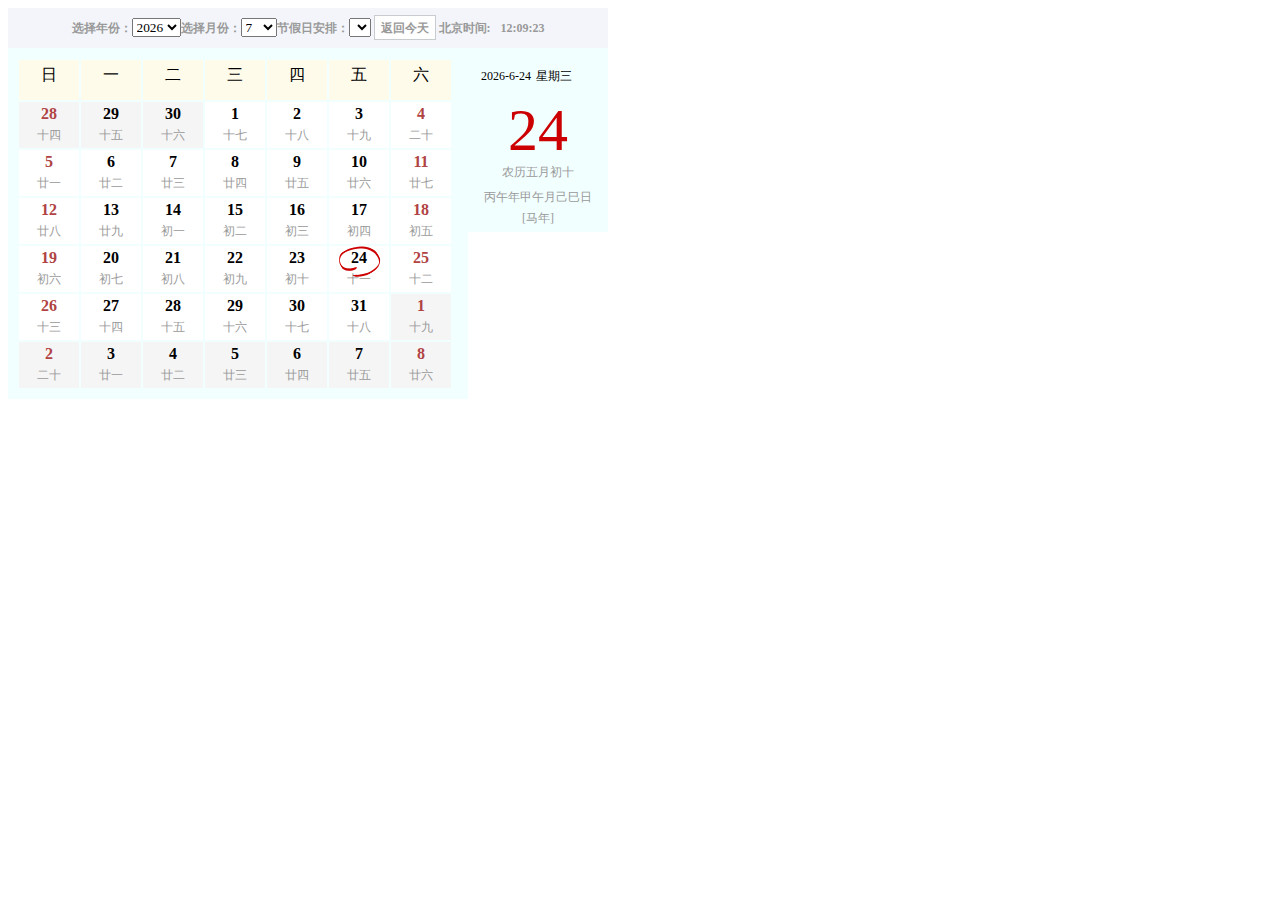
<file: 1.html>
<!doctype html>
<html lang="en">
<head>
    <meta charset="UTF-8">
    <title>日历test</title>

    <link rel="stylesheet" href="./style/style.css"/>

    <script src="javascript/calendar.js"></script>
</head>

<body>


<div id="calendar-wrap">

</div>
</body>
</html>
</file>
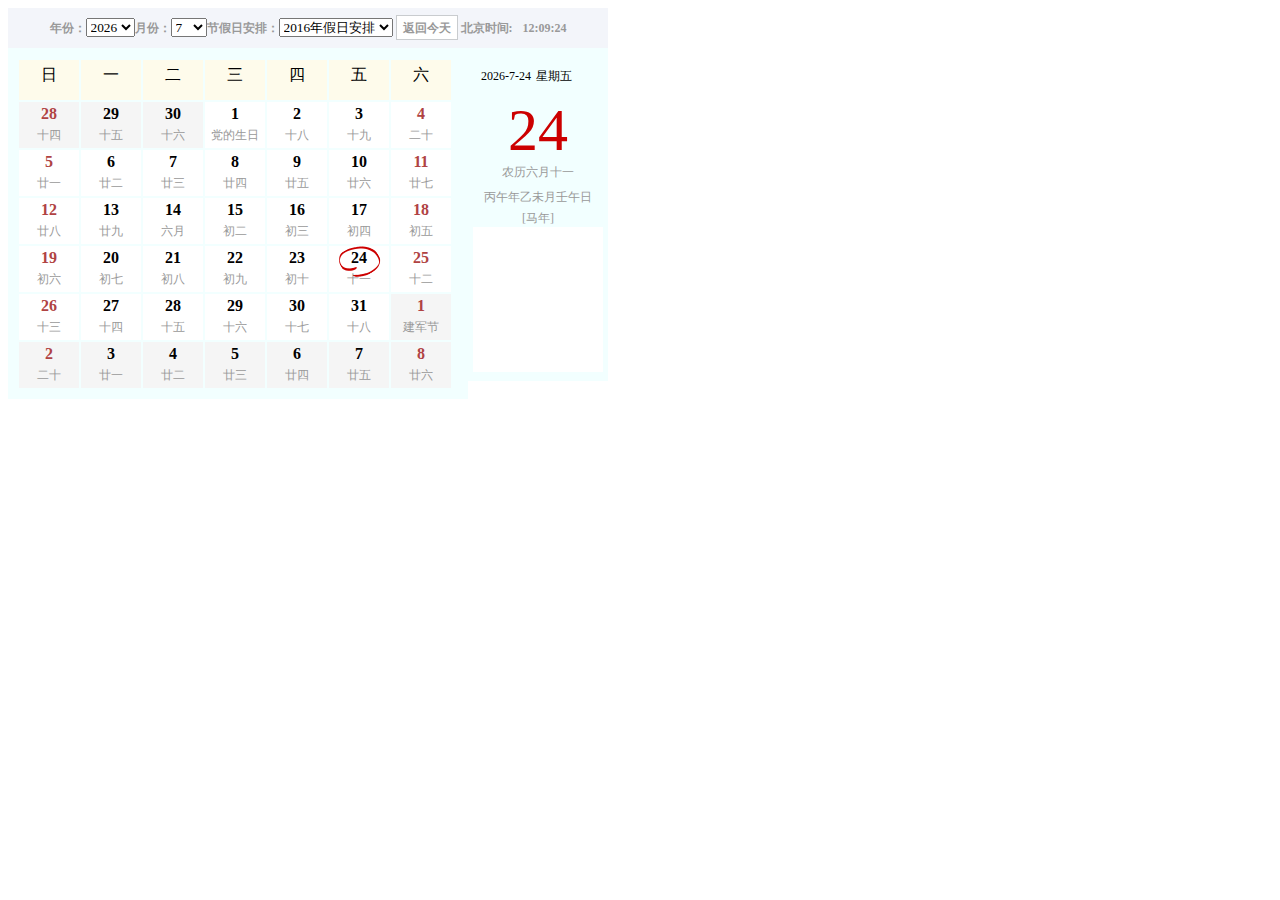
<file: demo.html>
<!doctype html>
<html lang="en">
<head>
    <meta charset="UTF-8">
    <title>万年历-illuSioN4ng</title>

    <link rel="stylesheet" href="./style/style.css"/>

    <script src="javascript/360StarCalendar.js"></script>
    <script src="javascript/demo.js"></script>
</head>

<body>
<div id="calendar-wrap">

</div>
</body>
</html>
</file>
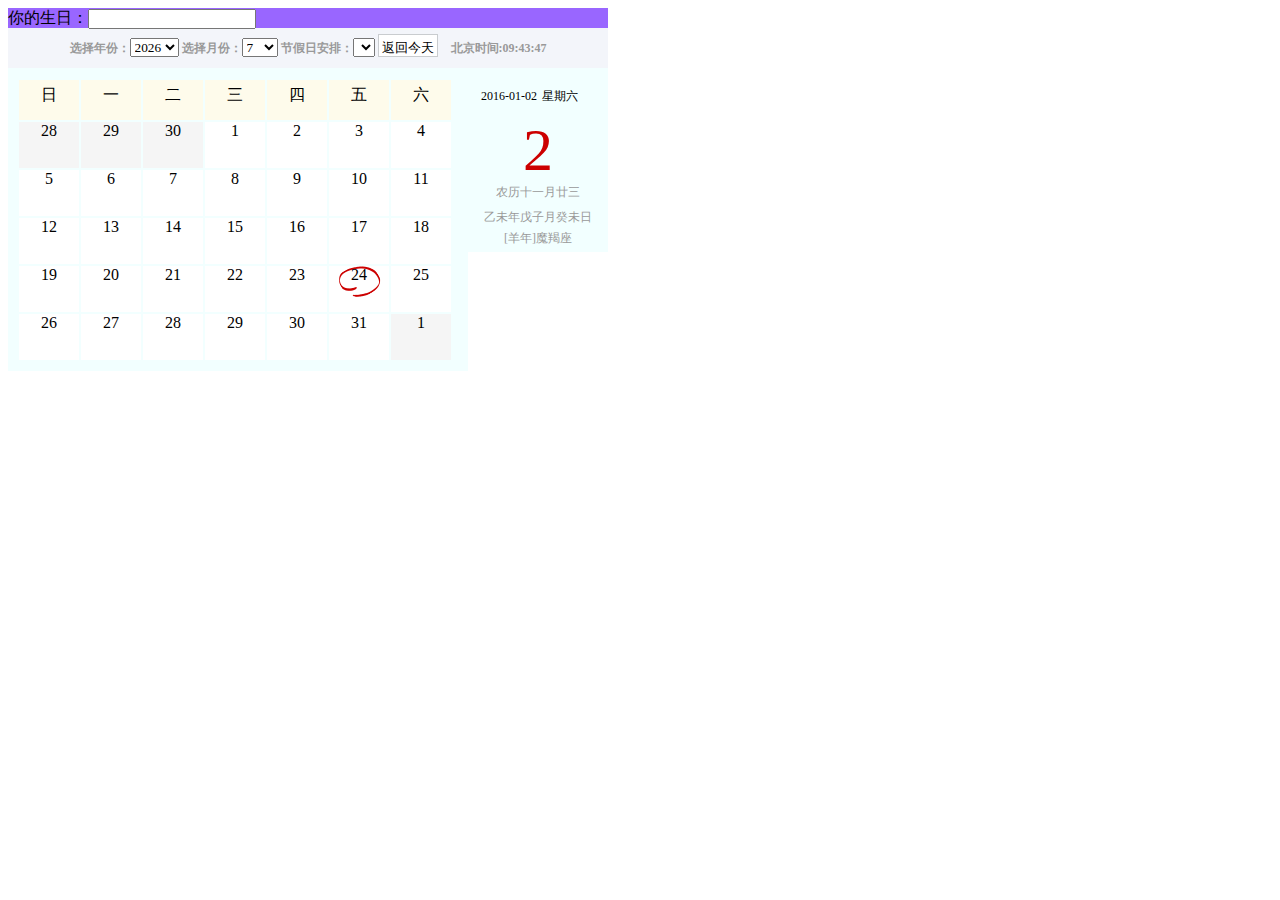
<file: s.html>
<!doctype html>
<html lang="en">
<head>
    <meta charset="UTF-8">
    <title>日历test</title>

    <link rel="stylesheet" href="./style/style.css"/>

    <script src="javascript/1.js"></script>
</head>

<body>


<div id="calendar-wrap">
    <div class="calendar-container">
        <div id="borthTextAre" >
            <label for="borthText">你的生日：</label><input id="borthText" type="text" />
        </div>

        <div id="setDate">
            <label for="setYear">选择年份：</label><select id="setYear"></select>
            <label for="setMonth">选择月份：</label><select id="setMonth"></select>
            <label for="holiday">节假日安排：</label><select id="holiday"></select>
            <button id="returnToday">返回今天</button>
            <span id="nowTime">北京时间:09:43:47</span>
        </div>

        <!-- 日历 begin-->
        <div class="main-calendar-body clearfix">
            <div id ="dateBody">
                <div class="weekday">日</div>
                <div class="weekday">一</div>
                <div class="weekday">二</div>
                <div class="weekday">三</div>
                <div class="weekday">四</div>
                <div class="weekday">五</div>
                <div class="weekday">六</div>
                <!-- 日历天数显示 begin-->
                <div  id="days"></div>
                <!-- 日历天数显示 end-->
                <br style="clear:both;" />
            </div>
            <div class="information">
                <div class="almanac">
                    <div class="date-bar">
                        <span class="now-date">2016-01-02</span>
                        <span class="now-weekday">星期六</span>
                    </div>
                    <div class="date-show-today">2</div>
                    <div class="date-desc">
                        <div class="lunar">农历十一月廿三</div>
                        <div class="lunar-ganzhi">乙未年戊子月癸未日</div>
                        <div class="other-info">[羊年]魔羯座</div>
                    </div>
                </div>
            </div>
        </div>
        <!--日历 end -->
    </div>
</div>
</body>
</html>
</file>
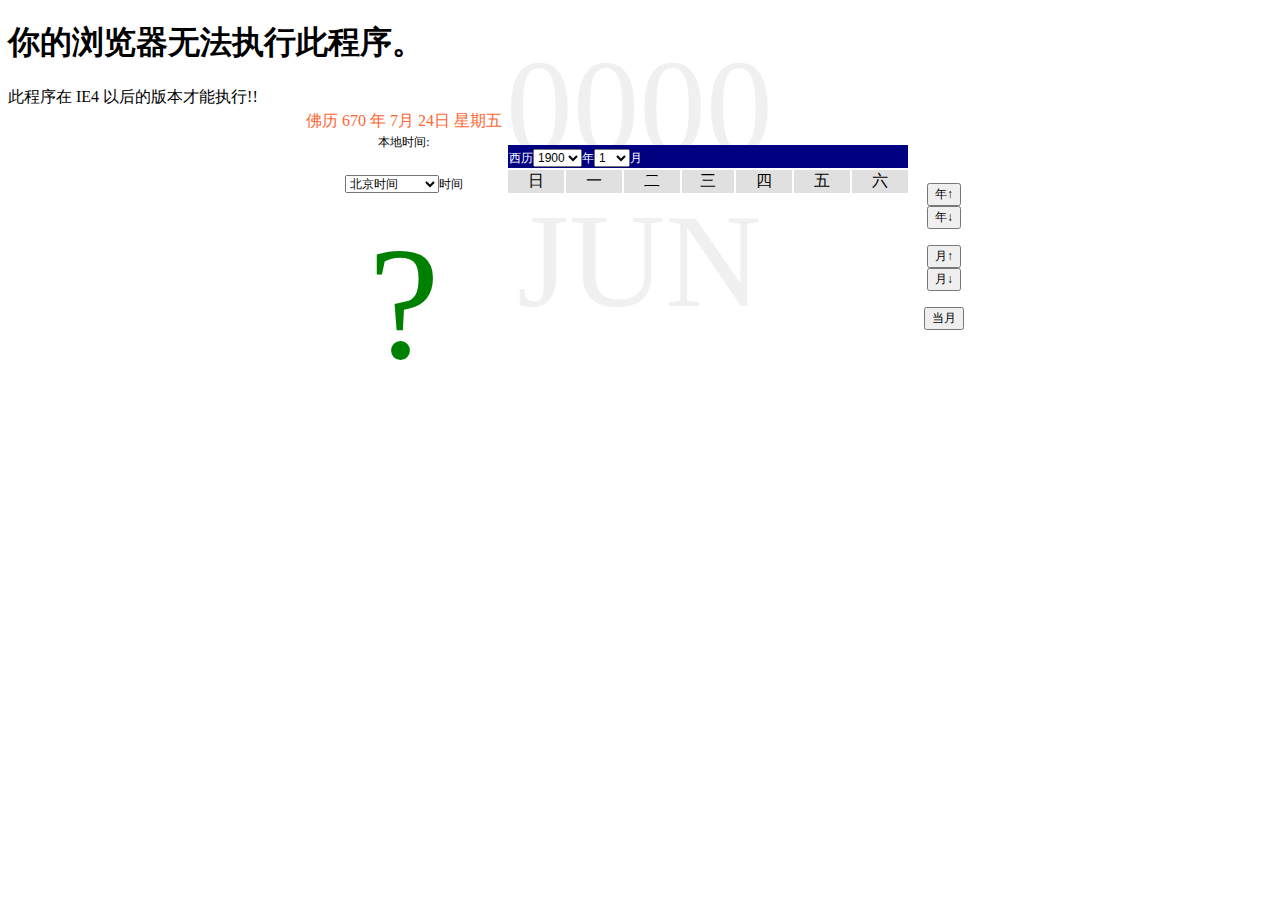
<file: test.html>
<!doctype html>
<html lang="en">
<meta charset="UTF-8">
<head>
    <title>  极品万年历  </title>
</head>
<BODY  onload=initial()>
<SCRIPT  language=JavaScript>
    <!--
    /*****************************************************************************
     日期资料
     *****************************************************************************/


    var  lunarInfo=new  Array(
            0x04bd8,0x04ae0,0x0a570,0x054d5,0x0d260,0x0d950,0x16554,0x056a0,0x09ad0,0x055d2,
            0x04ae0,0x0a5b6,0x0a4d0,0x0d250,0x1d255,0x0b540,0x0d6a0,0x0ada2,0x095b0,0x14977,
            0x04970,0x0a4b0,0x0b4b5,0x06a50,0x06d40,0x1ab54,0x02b60,0x09570,0x052f2,0x04970,
            0x06566,0x0d4a0,0x0ea50,0x06e95,0x05ad0,0x02b60,0x186e3,0x092e0,0x1c8d7,0x0c950,
            0x0d4a0,0x1d8a6,0x0b550,0x056a0,0x1a5b4,0x025d0,0x092d0,0x0d2b2,0x0a950,0x0b557,
            0x06ca0,0x0b550,0x15355,0x04da0,0x0a5d0,0x14573,0x052d0,0x0a9a8,0x0e950,0x06aa0,
            0x0aea6,0x0ab50,0x04b60,0x0aae4,0x0a570,0x05260,0x0f263,0x0d950,0x05b57,0x056a0,
            0x096d0,0x04dd5,0x04ad0,0x0a4d0,0x0d4d4,0x0d250,0x0d558,0x0b540,0x0b5a0,0x195a6,
            0x095b0,0x049b0,0x0a974,0x0a4b0,0x0b27a,0x06a50,0x06d40,0x0af46,0x0ab60,0x09570,
            0x04af5,0x04970,0x064b0,0x074a3,0x0ea50,0x06b58,0x055c0,0x0ab60,0x096d5,0x092e0,
            0x0c960,0x0d954,0x0d4a0,0x0da50,0x07552,0x056a0,0x0abb7,0x025d0,0x092d0,0x0cab5,
            0x0a950,0x0b4a0,0x0baa4,0x0ad50,0x055d9,0x04ba0,0x0a5b0,0x15176,0x052b0,0x0a930,
            0x07954,0x06aa0,0x0ad50,0x05b52,0x04b60,0x0a6e6,0x0a4e0,0x0d260,0x0ea65,0x0d530,
            0x05aa0,0x076a3,0x096d0,0x04bd7,0x04ad0,0x0a4d0,0x1d0b6,0x0d250,0x0d520,0x0dd45,
            0x0b5a0,0x056d0,0x055b2,0x049b0,0x0a577,0x0a4b0,0x0aa50,0x1b255,0x06d20,0x0ada0)


    var  solarMonth=new  Array(31,28,31,30,31,30,31,31,30,31,30,31);
    var  Gan=new  Array("甲","乙","丙","丁","戊","己","庚","辛","壬","癸");
    var  Zhi=new  Array("子","丑","寅","卯","辰","巳","午","未","申","酉","戌","亥");
    var  Animals=new  Array("鼠","牛","虎","兔","龙","蛇","马","羊","猴","鸡","狗","猪");
    var  solarTerm  =  new  Array("小寒","大寒","立春","雨水","惊蛰","春分","清明","谷雨","立夏","小满","芒种","夏至","小暑","大暑","立秋","处暑","白露","秋分","寒露","霜降","立冬","小雪","大雪","冬至")
    var  sTermInfo  =  new  Array(0,21208,42467,63836,85337,107014,128867,150921,173149,195551,218072,240693,263343,285989,308563,331033,353350,375494,397447,419210,440795,462224,483532,504758)
    var  nStr1  =  new  Array('日','一','二','三','四','五','六','七','八','九','十')
    var  nStr2  =  new  Array('初','十','廿','卅','　')
    var  monthName  =  new  Array("1  月","2  月","3  月","4  月","5  月","6  月","7  月","8  月","9  月","10  月","11  月","12  月");


    //国历节日  *表示放假日
    var  sFtv  =  new  Array(
            "0101*元旦",
            "0214  情人节",
            "0308  妇女节",
            "0312  植树节",
            "0315  消费者权益日",
            "0401  愚人节",
            "0501  劳动节",
            "0504  青年节",
            "0509  郝维节",
            "0512  护士节",
            "0601  儿童节",
            "0701  建党节  香港回归纪念",
            "0801  建军节",
            "0808  父亲节",
            "0816  燕衔泥节",
            "0909  毛泽东逝世纪念",
            "0910  教师节",
            "0928  孔子诞辰",
            "1001*国庆节",
            "1006  老人节",
            "1024  联合国日",
            "1112  孙中山诞辰纪念",
            "1220  澳门回归纪念",
            "1225  圣诞节",
            "1226  毛泽东诞辰纪念")


    //农历节日  *表示放假日
    var  lFtv  =  new  Array(
            "0101*春节、弥勒佛圣诞!",
            "0106  定光佛圣诞",
            "0115  元宵节",
            "0208  释迦牟尼佛出家",
            "0215  释迦牟尼佛涅槃",
            "0209  海空上师生日!",
            "0219  观世音菩萨圣诞",
            "0221  普贤菩萨圣诞",
            "0316  准提菩萨圣诞",
            "0404  文殊菩萨圣诞",
            "0408  释迦牟尼佛圣诞",
            "0415  佛吉祥日——释迦牟尼佛诞生、成道、涅槃三期同一庆(即南传佛教国家的卫塞节)",
            "0505  端午节",
            "0513  伽蓝菩萨圣诞",
            "0603  护法韦驮尊天菩萨圣诞",
            "0619  观世音菩萨成道——此日放生、念佛，功德殊胜",
            "0707  七夕情人节",
            "0713  大势至菩萨圣诞",
            "0715  中元节",
            "0724  龙树菩萨圣诞",
            "0730  地藏菩萨圣诞",
            "0815  中秋节",
            "0822  燃灯佛圣诞",
            "0909  重阳节",
            "0919  观世音菩萨出家纪念日",
            "0930  药师琉璃光如来圣诞",
            "1005  达摩祖师圣诞",
            "1107  阿弥陀佛圣诞",
            "1208  释迦如来成道日,腊八节",
            "1224  小年",
            "1229  华严菩萨圣诞",
            "0100*除夕")


    //某月的第几个星期几
    var  wFtv  =  new  Array(
            "0520  母亲节",
            "0716  合作节",
            "0730  被奴役国家周")


    /*****************************************************************************
     日期计算
     *****************************************************************************/


//======================================  传回农历  y年的总天数  
    function  lYearDays(y)  {
        var  i,  sum  =  348
        for(i=0x8000;  i>0x8;  i>>=1)  sum  +=  (lunarInfo[y-1900]  &  i)?  1:  0
        return(sum+leapDays(y))
    }


    //======================================  传回农历  y年闰月的天数
    function  leapDays(y)  {
        if(leapMonth(y))    return((lunarInfo[y-1900]  &  0x10000)?  30:  29)
        else  return(0)
    }


    //======================================  传回农历  y年闰哪个月  1-12  ,  没闰传回  0
    function  leapMonth(y)  {
        return(lunarInfo[y-1900]  &  0xf)
    }


    //======================================  传回农历  y年m月的总天数
    function  monthDays(y,m)  {
        return(  (lunarInfo[y-1900]  &  (0x10000>>m))?  30:  29  )
    }


    //======================================  算出农历,  传入日期物件,  传回农历日期物件
    //                                                                              该物件属性有  .year  .month  .day  .isLeap  .yearCyl  .dayCyl  .monCyl
    function  Lunar(objDate)  {


        var  i,  leap=0,  temp=0
        var  baseDate  =  new  Date(1900,0,31)
        var  offset      =  (objDate  -  baseDate)/86400000


        this.dayCyl  =  offset  +  40
        this.monCyl  =  14


        for(i=1900;  i<2050   &&   offset>0;  i++)  {
            temp  =  lYearDays(i)
            offset  -=  temp
            this.monCyl  +=  12
        }


        if(offset<0)  {
            offset  +=  temp;
            i--;
            this.monCyl  -=  12
        }


        this.year  =  i
        this.yearCyl  =  i-1864


        leap  =  leapMonth(i)  //闰哪个月
        this.isLeap  =  false


        for(i=1;  i<13   &&   offset>0;  i++)  {
//闰月  
            if(leap>0   &&   i==(leap+1)   &&   this.isLeap==false)
            {  --i;  this.isLeap  =  true;  temp  =  leapDays(this.year);  }
            else
            {  temp  =  monthDays(this.year,  i);  }


//解除闰月  
            if(this.isLeap==true   &&   i==(leap+1))  this.isLeap  =  false


            offset  -=  temp
            if(this.isLeap  ==  false)  this.monCyl  ++
        }


        if(offset==0   &&   leap>0   &&   i==leap+1)
            if(this.isLeap)
            {  this.isLeap  =  false;  }
            else
            {  this.isLeap  =  true;  --i;  --this.monCyl;}


        if(offset<0){  offset  +=  temp;  --i;  --this.monCyl;  }


        this.month  =  i
        this.day  =  offset  +  1
    }


    //==============================传回国历  y年某m+1月的天数
    function  solarDays(y,m)  {
        if(m==1)
            return(((y%4  ==  0)   &&   (y%100  !=  0)  ||  (y%400  ==  0))?  29:  28)
        else
            return(solarMonth[m])
    }
    //==============================  传入  offset  传回干支,  0=甲子
    function  cyclical(num)  {
        return(Gan[num%10]+Zhi[num%12])
    }


    //==============================  月历属性
    function  calElement(sYear,sMonth,sDay,week,lYear,lMonth,lDay,isLeap,cYear,cMonth,cDay)  {


        this.isToday        =  false;
//国历  
        this.sYear            =  sYear;
        this.sMonth          =  sMonth;
        this.sDay              =  sDay;
        this.week              =  week;
//农历  
        this.lYear            =  lYear;
        this.lMonth          =  lMonth;
        this.lDay              =  lDay;
        this.isLeap          =  isLeap;
//干支  
        this.cYear            =  cYear;
        this.cMonth          =  cMonth;
        this.cDay              =  cDay;


        this.color            =  '';


        this.lunarFestival  =  '';  //农历节日
        this.solarFestival  =  '';  //国历节日
        this.solarTerms        =  '';  //节气


    }


    //=====  某年的第n个节气为几日(从0小寒起算)
    function  sTerm(y,n)  {
        var  offDate  =  new  Date(  (  31556925974.7*(y-1900)  +  sTermInfo[n]*60000    )  +  Date.UTC(1900,0,6,2,5)  )
        return(offDate.getUTCDate())
    }


    //==============================  传回月历物件  (y年,m+1月)
    function  calendar(y,m)  {


        var  sDObj,  lDObj,  lY,  lM,  lD=1,  lL,  lX=0,  tmp1,  tmp2
        var  lDPOS  =  new  Array(3)
        var  n  =  0
        var  firstLM  =  0


        sDObj  =  new  Date(y,m,1)                        //当月一日日期


        this.length        =  solarDays(y,m)        //国历当月天数
        this.firstWeek  =  sDObj.getDay()        //国历当月1日星期几




        for(var  i=0;i<this.length;i++)  {


            if(lD>lX)  {
                sDObj  =  new  Date(y,m,i+1)        //当月一日日期
                lDObj  =  new  Lunar(sDObj)          //农历
                lY        =  lDObj.year                      //农历年
                lM        =  lDObj.month                    //农历月
                lD        =  lDObj.day                        //农历日
                lL        =  lDObj.isLeap                  //农历是否闰月
                lX        =  lL?  leapDays(lY):  monthDays(lY,lM)  //农历当月最後一天


                if(n==0)  firstLM  =  lM
                lDPOS[n++]  =  i-lD+1
            }


//sYear,sMonth,sDay,week,  
//lYear,lMonth,lDay,isLeap,  
//cYear,cMonth,cDay  
            this[i]  =  new  calElement(y,  m+1,  i+1,  nStr1[(i+this.firstWeek)%7],
                    lY,  lM,  lD++,  lL,
                    cyclical(lDObj.yearCyl)  ,cyclical(lDObj.monCyl),  cyclical(lDObj.dayCyl++)  )




            if((i+this.firstWeek)%7==0)      this[i].color  =  'red'    //周日颜色
            if((i+this.firstWeek)%14==13)  this[i].color  =  'red'    //周休二日颜色
        }


//节气  
        tmp1=sTerm(y,m*2    )-1
        tmp2=sTerm(y,m*2+1)-1
        this[tmp1].solarTerms  =  solarTerm[m*2]
        this[tmp2].solarTerms  =  solarTerm[m*2+1]
        if(m==3)  this[tmp1].color  =  'red'  //清明颜色


//国历节日  
        for(i  in  sFtv)
            if(sFtv[i].match(/^(\d{2})(\d{2})([\s\*])(.+)$/))
                if(Number(RegExp.$1)==(m+1))  {
                    this[Number(RegExp.$2)-1].solarFestival  +=  RegExp.$4  +  '  '
                    if(RegExp.$3=='*')  this[Number(RegExp.$2)-1].color  =  'red'
                }


//月周节日  
        for(i  in  wFtv)
            if(wFtv[i].match(/^(\d{2})(\d)(\d)([\s\*])(.+)$/))
                if(Number(RegExp.$1)==(m+1))  {
                    tmp1=Number(RegExp.$2)
                    tmp2=Number(RegExp.$3)
                    this[((this.firstWeek>tmp2)?7:0)  +  7*(tmp1-1)  +  tmp2  -  this.firstWeek].solarFestival  +=  RegExp.$5  +  '  '
                }


//农历节日  
        for(i  in  lFtv)
            if(lFtv[i].match(/^(\d{2})(.{2})([\s\*])(.+)$/))  {
                tmp1=Number(RegExp.$1)-firstLM
                if(tmp1==-11)  tmp1=1
                if(tmp1  >=0   &&   tmp1<n)  {
                    tmp2  =  lDPOS[tmp1]  +  Number(RegExp.$2)  -1
                    if(  tmp2  >=  0   &&   tmp2<this.length)  {
                        this[tmp2].lunarFestival  +=  RegExp.$4  +  '  '
                        if(RegExp.$3=='*')  this[tmp2].color  =  'red'
                    }
                }
            }


//黑色星期五  
        if((this.firstWeek+12)%7==5)
            this[12].solarFestival  +=  '黑色星期五  '


//今日  
        if(y==tY   &&   m==tM)  this[tD-1].isToday  =  true;


    }


    //======================  中文日期
    function  cDay(d){
        var  s;


        switch  (d)  {
            case  10:
                s  =  '初十';  break;
            case  20:
                s  =  '二十';  break;
                break;
            case  30:
                s  =  '三十';  break;
                break;
            default  :
                s  =  nStr2[Math.floor(d/10)];
                s  +=  nStr1[d%10];
        }
        return(s);
    }
    var  cld;


    function  drawCld(SY,SM)  {
        var  i,sD,s,size;
        cld  =  new  calendar(SY,SM);


        if(SY>1874   &&   SY<1909)  yDisplay  =  '光绪'  +  (((SY-1874)==1)?'元':SY-1874)
        if(SY>1908   &&   SY<1912)  yDisplay  =  '宣统'  +  (((SY-1908)==1)?'元':SY-1908)
        if(SY>1911   &&   SY<1950)  yDisplay  =  '民国'  +  (((SY-1911)==1)?'元':SY-1911)
        if(SY>1949)  yDisplay  =  '共和国'  +  (((SY-1949)==1)?'元':SY-1949)


        GZ.innerHTML  =  yDisplay  +'年  农历'  +  cyclical(SY-1900+36)  +  '年    【'+Animals[(SY-4)%12]+'】';


        YMBG.innerHTML  =  " "  +  SY  +  "<BR> "  +  monthName[SM];




        for(i=0;i<42;i++)  {


            sObj=eval('SD'+  i);
            lObj=eval('LD'+  i);


            sObj.className  =  '';


            sD  =  i  -  cld.firstWeek;


            if(sD>-1   &&   sD<cld.length)  {  //日期内
                sObj.innerHTML  =  sD+1;


                if(cld[sD].isToday)  sObj.className  =  'todyaColor';  //今日颜色


                sObj.style.color  =  cld[sD].color;  //国定假日颜色


                if(cld[sD].lDay==1)  //显示农历月
                    lObj.innerHTML  =  '<b>'+(cld[sD].isLeap?'闰':'')  +  cld[sD].lMonth  +  '月'  +  (monthDays(cld[sD].lYear,cld[sD].lMonth)==29?'小':'大')+'</b>';
                else  //显示农历日
                    lObj.innerHTML  =  cDay(cld[sD].lDay);


                s=cld[sD].lunarFestival;
                if(s.length>0)  {  //农历节日
                    if(s.length>6)  s  =  s.substr(0,  4)+'…';
                    s  =  s.fontcolor('red');
                }
                else  {  //国历节日
                    s=cld[sD].solarFestival;
                    if(s.length>0)  {
                        size  =  (s.charCodeAt(0)>0   &&   s.charCodeAt(0)<128)?8:4;
                        if(s.length>size+2)  s  =  s.substr(0,  size)+'…';
                        s  =  s.fontcolor('blue');
                    }
                    else  {  //廿四节气
                        s=cld[sD].solarTerms;
                        if(s.length>0)  s  =  s.fontcolor('limegreen');
                    }
                }
                if(s.length>0)  lObj.innerHTML  =  s;


            }
            else  {  //非日期
                sObj.innerHTML  =  '';
                lObj.innerHTML  =  '';
            }
        }
    }




    function  changeCld()  {
        var  y,m;
        y=CLD.SY.selectedIndex+1900;
        m=CLD.SM.selectedIndex;
        drawCld(y,m);
    }


    function  pushBtm(K)  {
        switch  (K){
            case  'YU'  :
                if(CLD.SY.selectedIndex>0)  CLD.SY.selectedIndex--;
                break;
            case  'YD'  :
                if(CLD.SY.selectedIndex<149)  CLD.SY.selectedIndex++;
                break;
            case  'MU'  :
                if(CLD.SM.selectedIndex>0)  {
                    CLD.SM.selectedIndex--;
                }
                else  {
                    CLD.SM.selectedIndex=11;
                    if(CLD.SY.selectedIndex>0)  CLD.SY.selectedIndex--;
                }
                break;
            case  'MD'  :
                if(CLD.SM.selectedIndex<11)  {
                    CLD.SM.selectedIndex++;
                }
                else  {
                    CLD.SM.selectedIndex=0;
                    if(CLD.SY.selectedIndex<149)  CLD.SY.selectedIndex++;
                }
                break;
            default  :
                CLD.SY.selectedIndex=tY-1900;
                CLD.SM.selectedIndex=tM;
        }
        changeCld();
    }






    var  Today  =  new  Date();
    var  tY  =  Today.getFullYear();
    var  tM  =  Today.getMonth();
    var  tD  =  Today.getDate();
    //////////////////////////////////////////////////////////////////////////////


    var  width  =  "130";
    var  offsetx  =  2;
    var  offsety  =  16;


    var  x  =  0;
    var  y  =  0;
    var  snow  =  0;
    var  sw  =  0;
    var  cnt  =  0;


    var  dStyle;
    document.onmousemove  =  mEvn;


    //显示详细日期资料
    function  mOvr(v)  {
        var  s,festival;
        var  sObj=eval('SD'+  v);
        var  d=sObj.innerHTML-1;


//sYear,sMonth,sDay,week,  
//lYear,lMonth,lDay,isLeap,  
//cYear,cMonth,cDay  


        if(sObj.innerHTML!='')  {


            sObj.style.cursor  =  's-resize';


            if(cld[d].solarTerms  ==  ''   &&   cld[d].solarFestival  ==  ''   &&   cld[d].lunarFestival  ==  '')
                festival  =  '';
            else
                festival  =  '<TABLE  WIDTH=100%  BORDER=0  CELLPADDING=2  CELLSPACING=0  BGCOLOR="#CCFFCC"><TR><TD>'+
                        '<FONT  COLOR="#000000"  STYLE="font-size:9pt;">'+cld[d].solarTerms  +  '  '  +  cld[d].solarFestival  +  '  '  +  cld[d].lunarFestival+'</FONT></TD>'+'</TR></TABLE>';


            s=  '<TABLE  WIDTH="130"  BORDER=0  CELLPADDING="2"  CELLSPACING=0  BGCOLOR="#000066"><TR><TD>'  +
                    '<TABLE  WIDTH=100%  BORDER=0  CELLPADDING=0  CELLSPACING=0><TR><TD  ALIGN="right"><FONT  COLOR="#ffffff"  STYLE="font-size:9pt;">'+
                    cld[d].sYear+'  年  '+cld[d].sMonth+'  月  '+cld[d].sDay+'  日<br>星期'+cld[d].week+'<br>'+
                    '<font  color="violet">农历'+(cld[d].isLeap?'闰  ':'  ')+cld[d].lMonth+'  月  '+cld[d].lDay+'  日</font><br>'+
                    '<font  color="yellow">'+cld[d].cYear+'年  '+cld[d].cMonth+'月  '+cld[d].cDay  +  '日</font>'+
                    '</FONT></TD></TR></TABLE>'+  festival  +'</TD></TR></TABLE>';




            document.all["detail"].innerHTML  =  s;


            if  (snow  ==  0)  {
                dStyle.left  =  x+offsetx-(width/2);
                dStyle.top  =  y+offsety;
                dStyle.visibility  =  "visible";
                snow  =  1;
            }
        }
    }


    //清除详细日期资料
    function  mOut()  {
        if  (  cnt  >=  1  )  {  sw  =  0  }
        if  (  sw  ==  0  )  {  snow  =  0;<span style="white-space:pre">  </span>dStyle.visibility  =  "hidden";}
        else  cnt++;
    }


    //取得位置
    function  mEvn()  {
        x=event.x;
        y=event.y;
        if  (document.body.scrollLeft)
        {x=event.x+document.body.scrollLeft;  y=event.y+document.body.scrollTop;}
        if  (snow){
            dStyle.left  =  x+offsetx-(width/2)
            dStyle.top  =  y+offsety
        }
    }


    ///////////////////////////////////////////////////////////////////////////


    function  changeTZ()  {
        CITY.innerHTML  =  CLD.TZ.value.substr(6)
        setCookie("TZ",CLD.TZ.selectedIndex)
    }


    function  tick()  {
        var  today
        today  =  new  Date()
        Clock.innerHTML  =  today.toLocaleString().replace(/(年|月)/g,  "/").replace(/日/,  "");
        Clock.innerHTML  =  TimeAdd(today.toGMTString(),  CLD.TZ.value)
        window.setTimeout("tick()",  1000);
    }


    function  setCookie(name,  value)  {
        var  today  =  new  Date()
        var  expires  =  new  Date()
        expires.setTime(today.getTime()  +  1000*60*60*24*365)
        document.cookie  =  name  +  "="  +  escape(value)<span style="white-space:pre">  </span>+  ";  expires="  +  expires.toGMTString()
    }


    function  getCookie(Name)  {
        var  search  =  Name  +  "="
        if(document.cookie.length  >  0)  {
            offset  =  document.cookie.indexOf(search)
            if(offset  !=  -1)  {
                offset  +=  search.length
                end  =  document.cookie.indexOf(";",  offset)
                if(end  ==  -1)  end  =  document.cookie.length
                return  unescape(document.cookie.substring(offset,  end))
            }
            else  return  ""
        }
    }


    /////////////////////////////////////////////////////////


    function  initial()  {
        dStyle  =  detail.style;
        CLD.SY.selectedIndex=tY-1900;
        CLD.SM.selectedIndex=tM;
        drawCld(tY,tM);


        CLD.TZ.selectedIndex=getCookie("TZ");
        changeTZ();
        tick();
    }






    //-->
</SCRIPT>


<SCRIPT  language=VBScript>  
<!--  
'=====  算世界时间  
Function  TimeAdd(UTC,T)  
Dim  PlusMinus,  DST,  y  
If  Left(T,1)="-"  Then  PlusMinus  =  -1  Else  PlusMinus  =  1  
UTC=Right(UTC,Len(UTC)-5)  
UTC=Left(UTC,Len(UTC)-4)  
y  =  Year(UTC)  
TimeAdd=DateAdd("n",  (Cint(Mid(T,2,2))*60  +  Cint(Mid(T,4,2)))  *  PlusMinus,  UTC)  
'美国日光节约期间:  4月第一个星日00:00  至  10月最後一个星期日00:00  
If  Mid(T,6,1)="*"  And  DateSerial(y,4,(9  -  Weekday(DateSerial(y,4,1))  mod  7)  )  <=  TimeAdd  And  DateSerial(y,10,31  -  Weekday(DateSerial(y,10,31)))  >=  TimeAdd  Then  
TimeAdd=CStr(DateAdd("h",  1,  TimeAdd))  
tSave.innerHTML  =  "R"  
Else  
tSave.innerHTML  =  ""  
End  If  
TimeAdd  =  CStr(TimeAdd)  
End  Function  
'-->  
</SCRIPT>


<STYLE>.todyaColor  {
    <span style="white-space:pre">  </span>BACKGROUND-COLOR:  aqua
}
</STYLE>
<SCRIPT  language=JavaScript><!--
if(navigator.appName  ==  "Netscape"  ||  parseInt(navigator.appVersion)  <  4)
    document.write("<h1>你的浏览器无法执行此程序。</h1>此程序在  IE4  以后的版本才能执行!!")
//--></SCRIPT>


<DIV  id=detail  style="POSITION:  absolute"></DIV>
<CENTER>
    <FORM  name=CLD>
        <TABLE>
            <TBODY>
            <TR>
                <TD  vAlign=top  align=middle><FONT  color=#ff6633  size=3>
                    <SCRIPT  language=JavaScript>
                        var  enabled  =  0;  today  =  new  Date();
                        var  day;  var  date;
                        if(today.getDay()==0)  day  =  "星期日"
                        if(today.getDay()==1)  day  =  "星期一"
                        if(today.getDay()==2)  day  =  "星期二"
                        if(today.getDay()==3)  day  =  "星期三"
                        if(today.getDay()==4)  day  =  "星期四"
                        if(today.getDay()==5)  day  =  "星期五"
                        if(today.getDay()==6)  day  =  "星期六"
                        document.fgColor  =  "000000";
                        date  =  "  佛历  "  +  (today.getYear()+544)  +  "  年  "  +
                                (today.getMonth()  +  1  )  +  "月  "  +  today.getDate()  +  "日  "  +
                                day  +"";
                        document.write(date)
                    </SCRIPT>
                </FONT><BR><FONT  style="FONT-SIZE:  9pt"  size=2>本地时间:</FONT><BR><FONT
                        id=Clock  face=Arial  color=#000080  size=4  align="center"></FONT>
                    <P><!--时区  *表示自动调整为日光节约时间--><FONT  style="FONT-SIZE:  9pt"  size=2><SELECT
                            style="FONT-SIZE:  9pt"  onchange=changeTZ()  name=TZ>  <OPTION
                            value="+0800"  selected>北京时间<OPTION
                            value="-1100  中途岛、萨摩亚群岛">萨摩亚<OPTION  value="-1000  夏威夷">夏威夷<OPTION
                            value=-0900*阿拉斯加>阿拉斯加<OPTION  value=-0800*太平洋时间(美加)、提亚纳>太平洋<OPTION
                            value="-0700  亚历桑那">美国山区<OPTION  value=-0700*山区时间(美加)>美加山区<OPTION
                            value=-0600*萨克其万(加拿大)>加拿大中部<OPTION  value=-0600*墨西哥市、塔克西卡帕>墨西哥<OPTION
                            value=-0600*中部时间(美加)>美加中部<OPTION  value=-0500*波哥大、里玛>南美洲太平洋<OPTION
                            value=-0500*东部时间(美加)>美加东部<OPTION  value=-0500*印第安纳(东部)>美东<OPTION
                            value=-0400*加拉卡斯、拉帕兹>南美洲西部<OPTION  value="-0400*大西洋时间  加拿大)">大西洋<OPTION
                            value="-0330  新岛(加拿大东岸)">纽芬兰<OPTION  value="-0300  波西尼亚">东南美洲<OPTION
                            value="-0300  布鲁诺斯爱丽斯、乔治城">南美洲东部<OPTION  value=-0200*大西洋中部>大西洋中部<OPTION
                            value=-0100*亚速尔群岛、维德角群岛>亚速尔<OPTION
                            value="+0000  格林威治时间、都柏林、爱丁堡、伦敦">英国夏令<OPTION
                            value="+0000  莫洛维亚(赖比瑞亚)、卡萨布兰卡">格林威治标准<OPTION
                            value="+0100  巴黎、马德里">罗马<OPTION  value="+0100  布拉格,  华沙,  布达佩斯">中欧<OPTION
                            value="+0100  柏林、斯德哥尔摩、罗马、伯恩、布鲁赛尔、维也纳">西欧<OPTION
                            value="+0200  以色列">以色列<OPTION  value=+0200*东欧>东欧<OPTION
                            value=+0200*开罗>埃及<OPTION  value=+0200*雅典、赫尔辛基、伊斯坦堡>GFT<OPTION
                            value=+0200*赫拉雷、皮托里>南非<OPTION
                            value=+0300*巴格达、科威特、奈洛比(肯亚)、里雅德(沙乌地)>沙乌地阿拉伯<OPTION
                            value=+0300*莫斯科、圣彼得堡、贺占、窝瓦格瑞德>俄罗斯<OPTION  value=+0330*德黑兰>伊朗<OPTION
                            value=+0400*阿布达比(东阿拉伯)、莫斯凯、塔布理斯(乔治亚共和)>阿拉伯<OPTION
                            value=+0430*喀布尔>阿富汗<OPTION  value="+0500  伊斯兰马巴德、克洛奇、伊卡特林堡、塔须肯">西亚<OPTION
                            value="+0530  孟买、加尔各答、马垂斯、新德里、可伦坡">印度<OPTION
                            value="+0600  阿马提、达卡">中亚<OPTION  value="+0700  曼谷、亚加达、胡志明市">曼谷<OPTION
                            value="+0800  北京、重庆、黑龙江">中国北京<OPTION  value="+0800  台湾、香港、新加坡">台北<OPTION
                            value="+0900  东京、大阪、扎幌、汉城、亚库兹(东西伯利亚)">东京<OPTION
                            value="+0930  达尔文">澳洲中部<OPTION  value="+1000  布里斯本、墨尔本、席德尼">席德尼<OPTION
                            value="+1000  霍巴特">塔斯梅尼亚<OPTION  value="+1000  关岛、莫斯比港、海　威">西太平洋<OPTION
                            value=+1100*马哥大、所罗门群岛、新卡伦多尼亚>太平洋中部<OPTION
                            value="+1200  威灵顿、奥克兰">纽西兰<OPTION
                            value="+1200  斐济、肯加塔、马歇尔群岛">斐济</OPTION></SELECT>时间</FONT>  <FONT  id=tSave
                                                                                              style="FONT-SIZE:  18pt;  COLOR:  red;  FONT-FAMILY:  Wingdings"></FONT><BR><BR>
                        <FONT
                                style="FONT-SIZE:  120pt;  COLOR: green; FONT-FAMILY:  Wingdings">?</FONT><BR>
                        <FONT
                                id=CITY
                                style="FONT-SIZE:  9pt;  WIDTH:  150px;  COLOR:  blue;  FONT-FAMILY:  '宋体'"></FONT></P></TD>
                <TD  align=middle>
                    <DIV  style="Z-INDEX:  -1;  POSITION:  absolute;  TOP:  30px"><FONT  id=YMBG
                                                                                         style="FONT-SIZE:  100pt;  COLOR:  #f0f0f0;  FONT-FAMILY:  'Arial  Black'">  0000<BR>  JUN</FONT>
                    </DIV>
                    <TABLE  border=0>
                        <TBODY>
                        <TR>
                            <TD  bgColor=#000080  colSpan=7><FONT  style="FONT-SIZE:  9pt"
                                                                   color=#ffffff  size=2>西历<SELECT  style="FONT-SIZE:  9pt"
                                                                                                    onchange=changeCld()  name=SY>
                                <SCRIPT  language=JavaScript><!--
                                for(i=1900;i<2050;i++)  document.write('<option>'+i)
                                //--></SCRIPT>
                            </SELECT>年<SELECT  style="FONT-SIZE:  9pt"  onchange=changeCld()
                                               name=SM>
                                <SCRIPT  language=JavaScript><!--
                                for(i=1;i<13;i++)  document.write('<option>'+i)
                                //--></SCRIPT>
                            </SELECT>月</FONT>  <FONT  id=GZ  face=宋体  color=#ffffff
                                                      size=4></FONT><BR></TD></TR>
                        <TR  align=middle  bgColor=#e0e0e0>
                            <TD  width=54>日</TD>
                            <TD  width=54>一</TD>
                            <TD  width=54>二</TD>
                            <TD  width=50>三</TD>
                            <TD  width=54>四</TD>
                            <TD  width=54>五</TD>
                            <TD  width=54>六</TD></TR>
                        <SCRIPT  language=JavaScript><!--
                        var  gNum
                        for(i=0;i<6;i++)  {
                            document.write('<tr  align=center>')
                            for(j=0;j<7;j++)  {
                                gNum  =  i*7+j
                                document.write('<td  id="GD'  +  gNum  +'"  onMouseOver="mOvr('  +  gNum  +')"  onMouseOut="mOut()"><font  id="SD'  +  gNum  +'"  size=5  face="Arial  Black"')
                                if(j  ==  0)  document.write('  color=red')
                                if(j  ==  6)
                                    if(i%2==1)  document.write('  color=red')
                                    else  document.write('  color=green')
                                document.write('  TITLE="">  </font><br><font  id="LD'  +  gNum  +  '"  size=2  style="font-size:9pt">  </font></td>')
                            }
                            document.write('</tr>')
                        }
                        //--></SCRIPT>
                        </TBODY></TABLE></TD>
                <TD  vAlign=top  align=middle  width=60><BR><BR><BR><BR><BUTTON
                        style="FONT-SIZE:  9pt"  onclick="pushBtm('YU')">年↑</BUTTON><BR><BUTTON
                        style="FONT-SIZE:  9pt"  onclick="pushBtm('YD')">年↓</BUTTON>
                    <P><BUTTON  style="FONT-SIZE:  9pt"
                                onclick="pushBtm('MU')">月↑</BUTTON><BR><BUTTON  style="FONT-SIZE:  9pt"
                                                                                onclick="pushBtm('MD')">月↓</BUTTON>
                    <P><BUTTON  style="FONT-SIZE:  9pt"  onclick="pushBtm('')">当月</BUTTON>
                    </P></TD></TR></TBODY></TABLE></FORM></CENTER>
</body>
</html>
</file>
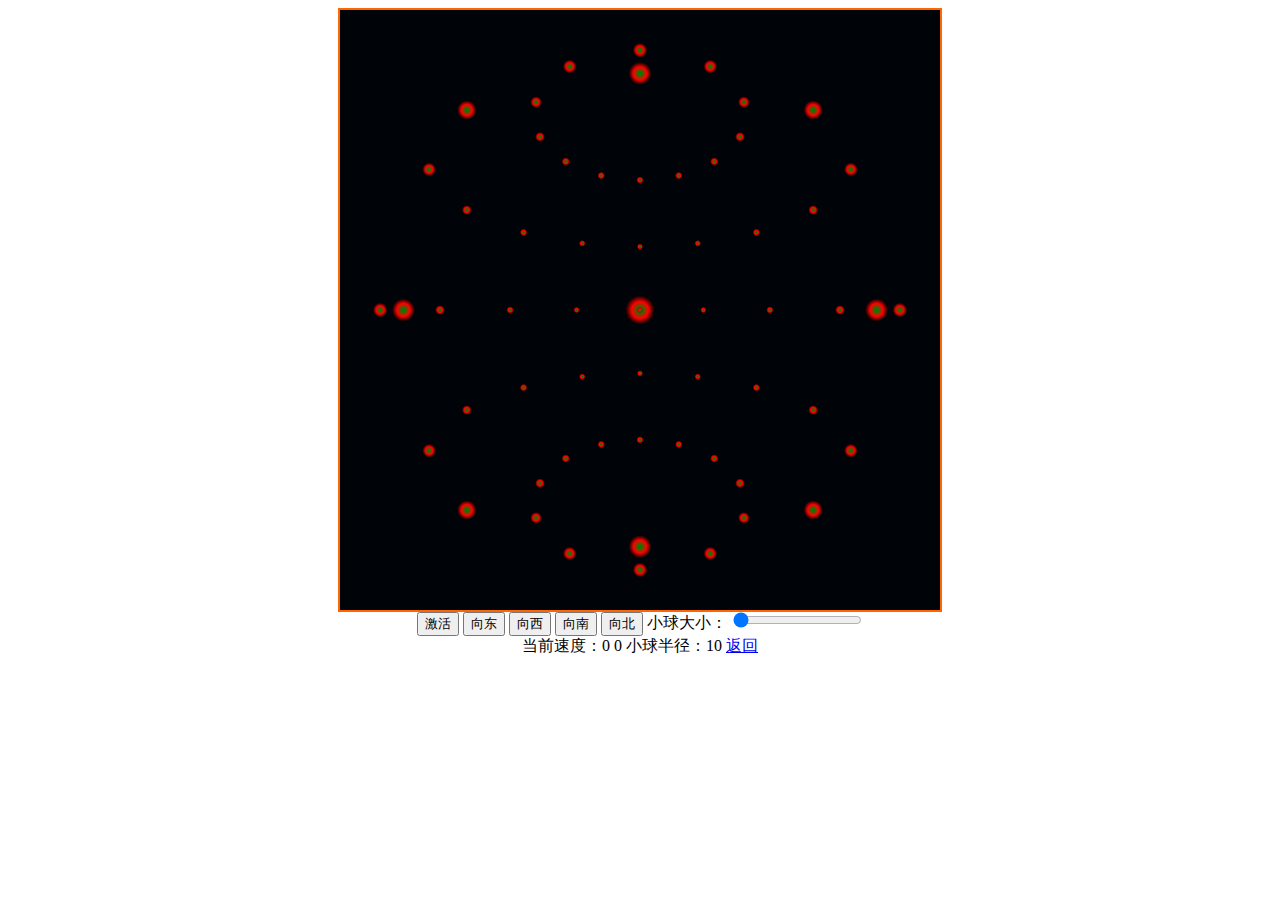
<file: throwPaper/circle.html>
﻿<html>
	<head>
		<title>
			球体环绕运动
		</title>
		<meta charset="utf-8">
		<style type="text/css">  
            #box{   
                border:2px solid #f60; margin:0 auto;  
            }  
        </style>  
		<script>
			var spaceX = 30; //X方向的密度
			var spaceY = 30; //Y方向的密度
			var PI = Math.PI; //数学角度π
			var radius = 200; //球的半径
			var radian = PI / 180; //弧度
			var speedX = 0; //X方向的速度
			var speedY = 0; //Y方向的速度
			var offsetX = 300; //X方向的偏移量相当于将球的中心X坐标移之到画布中央
			var offsetY = 300; //Y方向的偏移量相当于将球的中心Y坐标移之到画布中央
			var spheres = new Array(); //存储像素点
			var canvas; //画布
			var context; //上下文
			var focalLength = 300; //控制球距离屏幕的距离
			var start = true; //是否启动
			var sx = 0; //sinx
			var cx = 0; //cosx
			var sy = 0; //siny
			var cy = 0; //cosy
			var sz = 0; //sinz
			var cz = 0; //cosz
			var innerStaColor = "GREEN"; //表示内部颜色
			var outerStaColor = "RED"; //外部颜色
			var objectRadius = 10; //绘制原点半径
			var scaleRatio = 0;
			
			var cameraView = {
				x: 0,
				y: 0,
				z: 0,
				rotX: 0,
				rotY: 0,
				rotZ: 0
			}; //视角角度
			/**
			author:qingfeilee
			date:2012-03-28
			description:初始化系统画布信息
		**/
			function initCanvas() {
				try{ 
					canvas = document.getElementById("sphere");
					context = canvas.getContext("2d");
				}catch(e){
					 document.getElementById("tip_info").innerHTML = "您的浏览器不支持！";  
				}
			}
			/**
			author:qingfeilee
			date:2012-03-28
			description:初始化小球实体
		**/
			function initSphere() {
				for (var i = spaceY; i < 180; i += spaceY) {
					for (var angle = 0; angle < 360; angle += spaceX) {
						var object = {};
						var x = Math.sin(radian * i) * radius;

						object.x = Math.cos(angle * radian) * x;
						object.y = Math.cos(radian * i) * radius;
						object.z = Math.sin(angle * radian) * x;
						object.glow = .5; //亮度的范围
						spheres.push(object);
					}
				}
			}
			/**
			author:qingfeilee
			date:2012-03-28
			description:初始化系统函数
		**/
			function init() {
				initCanvas();
				initSphere();
				setInterval(this.update, 1000 / 60, this);
				setTimeout(function() {
					start = false;
				},
				1000);
			}
			/**
			author:qingfeilee
			date:2012-03-28
			description:设置整个大球的运转速度
		**/
			function setSpeed(speedX, speedY) {
				this.speedX = speedX;
				this.speedY = speedY;
			}
			/**
			author:qingfeilee
			date:2012-03-28
			description:更新整个球的状态以实现动态效果
		**/
			function update() {
				if (start) {
					setParam();
				}
			}
			/**
			author:qingfeilee
			date:2012-03-28
			description:设置各个小球的属性
		**/
			function setParam() {
				//根据速度大小计算出一次旋转的角度大小
				var rotYstep = speedX / 10000;
				var rotXstep = speedY / 10000;
				cameraView.rotY = rotYstep;
				cameraView.rotX = -rotXstep;
				//计算出对应的cos和sin
				sx = Math.sin(cameraView.rotX);
				cx = Math.cos(cameraView.rotX);
				sy = Math.sin(cameraView.rotY);
				cy = Math.cos(cameraView.rotY);
				sz = Math.sin(cameraView.rotZ);
				cz = Math.cos(cameraView.rotZ);

				// 设置画布的效果
				context.fillStyle = 'rgba(0,0,0,0.1)';
				context.fillRect(0, 0, canvas.width, canvas.height);

				var l = spheres.length - 1;

				for (var i = l; obj = spheres[i]; i--) {
					render(obj);
				}
			}
			/**
			author:qingfeilee
			date:2012-03-28
			description:渲染整个画布
		**/
			function render(object) {
				var xy, xz, yx, yz, zx, zy;

				// 计算出物体的相对于照相机的位置
				var x = object.x - cameraView.x;
				var y = object.y - cameraView.y;
				var z = object.z - cameraView.z;
				
				// 绕X轴旋转
				xy = cx * y - sx * z;
				xz = sx * y + cx * z;
				// 绕Y轴旋转
				yz = cy * xz - sy * x;
				yx = sy * xz + cy * x;
				// 绕Z轴旋转
				zx = cz * yx - sz * xy;
				zy = sz * yx + cz * xy;
				//给各个球重新定位
				object.x = zx;
				object.y = zy;
				object.z = yz;

				//根据z轴数据来缩放球
				scaleRatio = focalLength / (focalLength + yz);
				scale = scaleRatio;

				if (object.glow > .5) {
					object.glow -= .02;
				}

				var sphereStyle = context.createRadialGradient(offsetX + object.x * scaleRatio, offsetY + object.y * scaleRatio, 
				scaleRatio * .5, offsetX + object.x * scaleRatio, offsetY + object.y * scaleRatio, scaleRatio * objectRadius * .5);
				sphereStyle.addColorStop(0, innerStaColor);
				sphereStyle.addColorStop(object.glow, outerStaColor);
				sphereStyle.addColorStop(1, 'rgba(0,0,0,0)');

				context.fillStyle = sphereStyle;
				context.fillRect(offsetX + object.x * scaleRatio - scaleRatio * objectRadius * .5, 
				offsetY + object.y * scaleRatio - scaleRatio * objectRadius * .5, scaleRatio * objectRadius, scaleRatio * objectRadius);
				 document.getElementById("tip_info").innerHTML = "当前速度："+speedX+"  "+ speedY+"   小球半径："+objectRadius;  
				
			}
			/**
			author:qingfeilee
			date:2012-03-28
			description:冻结/激活真个大球状态
		**/
			function startOrPause() {
				if (start) {
					setTimeout(function() {
						start = false;
					},
					2000);
					document.getElementById("swi").innerHTML = "激活";
					innerStaColor = "GREEN";
					outerStaColor = "RED";
				} else {
					start = true;
					document.getElementById("swi").innerHTML = "2秒后冻结";
					innerStaColor = "RED";
					outerStaColor = "GREEN";
				}
			}
			/**
			author:qingfeilee
			date:2012-03-28
			description:改变球的大小
		**/
			function changeObjectRadius(val) {
				this.objectRadius = val;
			}
			window.addEventListener("load", init, true);
		</script>
	</head>
	<body>
		<div id="box" style="width:600px; height:600px">  
			<canvas id="sphere" width="600" height="600" style="background:#0066FF">
			</canvas>
			<div align="center">
				<button id="swi" onclick="startOrPause()">
					激活
				</button>
				<button onclick="setSpeed(-150,0)">
					向东
				</button>
				<button onclick="setSpeed(150,0)">
					向西
				</button>
				<button onclick="setSpeed(0,-150)">
					向南
				</button>
				<button onclick="setSpeed(0,150)">
					向北
				</button>
				小球大小：
				<input type="range" min="10" max="30" value="10" step="2" onchange="changeObjectRadius(this.value)"/>
			</div>
			<div align="center">
				<!--<a href='http://blog.csdn.net/qingfeilee/'>-->
						<!--详情见阿飞blog-->
				<!--</a>-->
				<a id="tip_info">
				</a>
				<a href="http://localhost:63342/360Star/ppt/index.html#/ing">返回</a>
			</div>
		</div>
	</body>
</html>
</file>
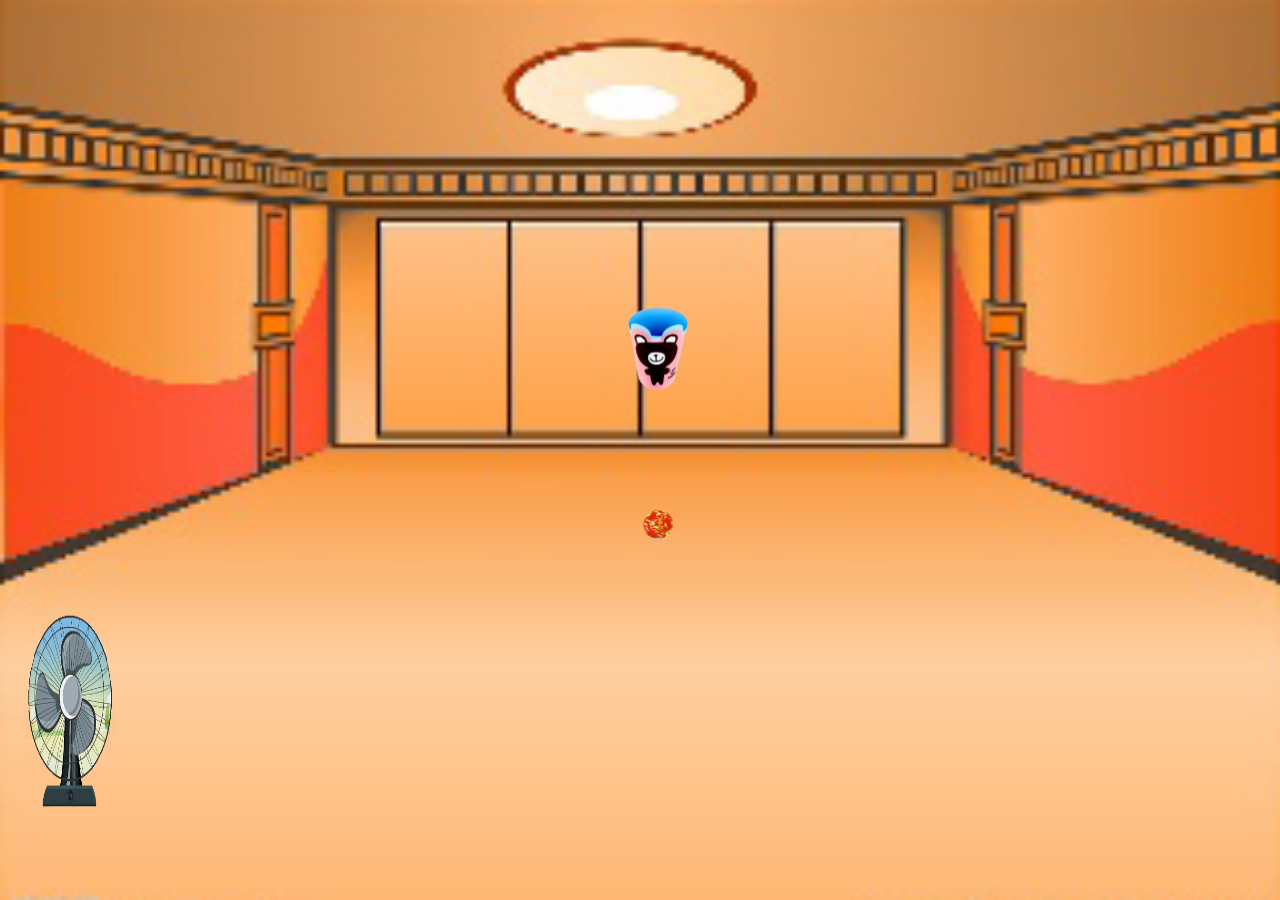
<file: throwPaper/project/3d.html>
<!DOCTYPE html>
<html lang="en">
<head>
	<meta charset="UTF-8">
	<title>Document</title>
	<link rel="stylesheet" type="text/css" href="style.css">

</head>
<body>
	<!-- <div class="dusbin" ></div> -->
	<div class="blower"></div>
	<div id="box3D" class="box3D">
		<div class="dusbin" ></div>
		<div id="page1" class="page box1"></div>
		<div id="page2" class="page box2"></div>
		<div id="circle" class="circle"></div>

		<div id="page4" class="page box2"></div>
		<div id="page5" class="page box3"></div>
		<div id="page6" class="page box3"></div>
	</div>
	<audio id="audio">
  		<source src="in.wav" type="audio/wav">
	</audio> 
<script type="text/javascript" src="run.js"></script>
<script type="text/javascript" src="sportOrbit.js"></script>
</body>
</html>
</file>
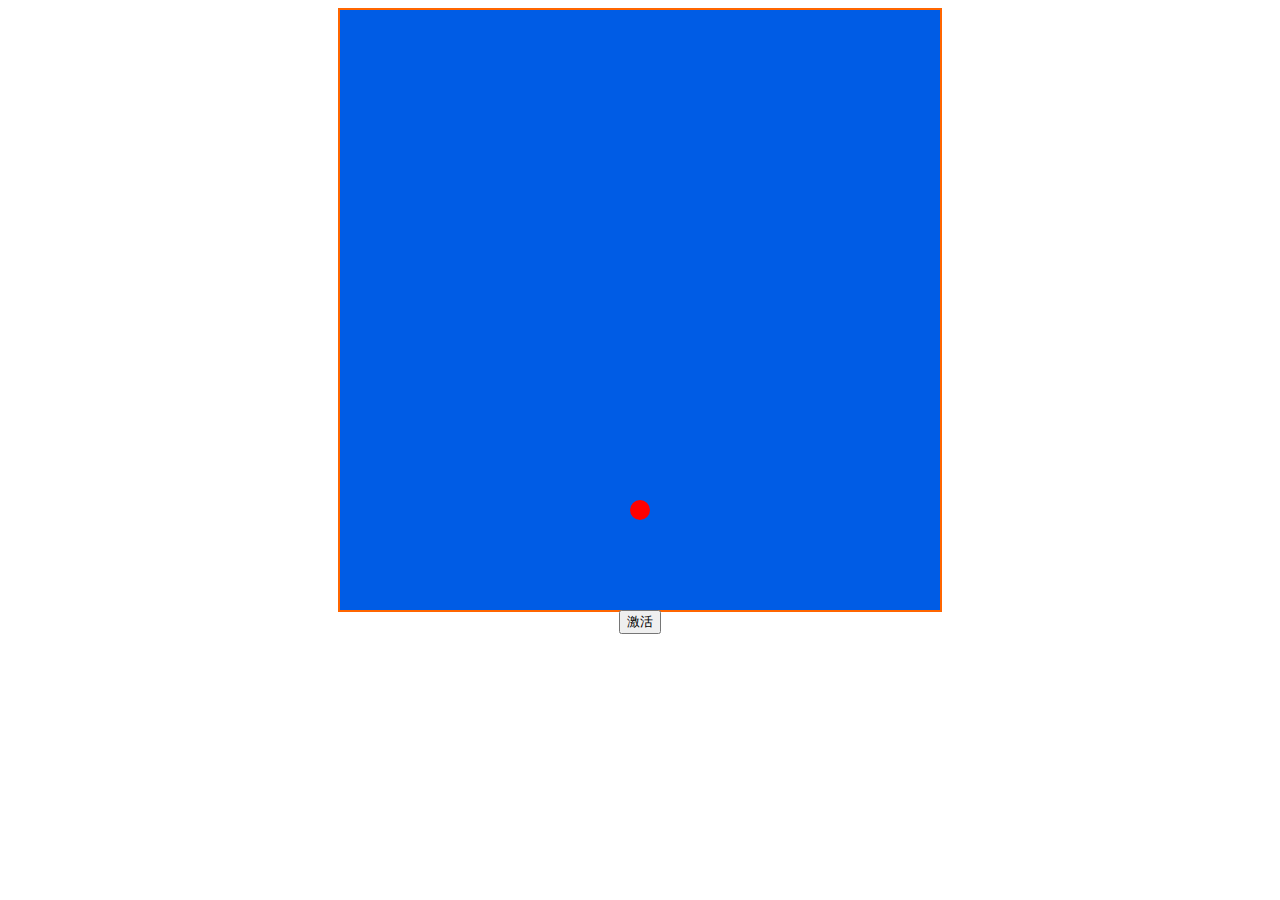
<file: throwPaper/project/3D球.html>
﻿<html>
	<head>
		<title>
			再回首，那只小球已停止转动——HTML5实现3D球效果
		</title>
		<meta charset="utf-8">
		<style type="text/css">  
            #box{   
                border:2px solid #f60; margin:0 auto;  
            }  
        </style>  
		<script>
			
			var speedX = 0; //X方向的速度 
			var speedY = 0; //Y方向的速度
			var speedZ = 0; //Z方向的速度

			var innerStaColor = "GREEN"; //表示内部颜色
			var outerStaColor = "RED"; //外部颜色
			var canvas; //画布
			var context; //上下文
			var focalLength = 300; //控制球距离屏幕的距离
			var scaleRatio = 0;
			var offsetX = 50; //X方向的偏移量相当于将球的中心X坐标移之到画布中央
			var offsetY = 50; //Y方向的偏移量相当于将球的中心Y坐标移之到画布中央
			var objectRadius = 10; //绘制原点半径
			var cameraView = {
				x: 0,
				y: 0,
				z: 0,
				rotX: 0,
				rotY: 0,
				rotZ: 0
			}; //视角角度
			var ball = {
				x:300,
				y:500,
				z:0,
				radius:10,
				color:'red'
			};
			/**
			author:qingfeilee
			date:2012-03-28
			description:初始化系统画布信息
		**/
			function initCanvas() {
				try{ 
					canvas = document.getElementById("sphere");
					context = canvas.getContext("2d");
					context.fillStyle = 'rgba(0,0,0,0.1)';
					context.fillRect(0, 0, canvas.width, canvas.height);
				}catch(e){
					 document.getElementById("tip_info").innerHTML = "您的浏览器不支持！";  
				}
			}
			function initBall(){
				context.beginPath();
				context.arc(ball.x,ball.y,ball.radius,0,360,false);
				context.fillStyle="red";//填充颜色,默认是黑色
				context.fill();//画实心圆
				context.closePath();
			}
	
			function init() {
				initCanvas();
				initBall();
				
			}
			
			/**
			author:qingfeilee
			date:2012-03-28
			description:渲染整个画布
		**/
			function render(object) {
				var xy, xz, yx, yz, zx, zy;

				// 计算出物体的相对于照相机的位置
				var x = object.x - cameraView.x;
				var y = object.y - cameraView.y;
				var z = object.z - cameraView.z;
				
				// 绕X轴旋转
				xy = cx * y - sx * z;
				xz = sx * y + cx * z;
				// 绕Y轴旋转
				yz = cy * xz - sy * x;
				yx = sy * xz + cy * x;
				// 绕Z轴旋转
				zx = cz * yx - sz * xy;
				zy = sz * yx + cz * xy;
				//给各个球重新定位
				object.x = zx;
				object.y = zy;
				object.z = yz;

				//根据z轴数据来缩放球
				scaleRatio = focalLength / (focalLength + yz);
				scale = scaleRatio;

				if (object.glow > .5) {
					object.glow -= .02;
				}

				/*var sphereStyle = context.createRadialGradient(offsetX + object.x * scaleRatio, offsetY + object.y * scaleRatio, 
				scaleRatio * .5, offsetX + object.x * scaleRatio, offsetY + object.y * scaleRatio, scaleRatio * objectRadius * .5);
				sphereStyle.addColorStop(0, innerStaColor);
				sphereStyle.addColorStop(object.glow, outerStaColor);
				sphereStyle.addColorStop(1, 'rgba(0,0,0,0)');
*/
				//context.fillStyle = sphereStyle;
				context.fillStyle = "red"
				context.fillRect(offsetX + object.x * scaleRatio - scaleRatio * objectRadius * .5, 
				offsetY + object.y * scaleRatio - scaleRatio * objectRadius * .5, scaleRatio * objectRadius, scaleRatio * objectRadius);
				
			}

			function run(){
				setInterval(update, 1000 / 60);
			}

			function update(){
				var rotYstep = 0 / 10000;
				var rotXstep = 150 / 10000;
				cameraView.rotY = rotYstep;
				cameraView.rotX = -rotXstep;
				//计算出对应的cos和sin
				sx = Math.sin(cameraView.rotX);
				cx = Math.cos(cameraView.rotX);
				sy = Math.sin(cameraView.rotY);
				cy = Math.cos(cameraView.rotY);
				sz = Math.sin(cameraView.rotZ);
				cz = Math.cos(cameraView.rotZ);

				// 设置画布的效果
				context.fillStyle = 'rgba(0,0,0,0.1)';
				context.fillRect(0, 0, canvas.width, canvas.height);

				
				render(ball);
				
			}
			
			window.addEventListener("load", init, true);
		</script>
	</head>
	<body>
		<div id="box" style="width:600px; height:600px">  
			<canvas id="sphere" width="600" height="600" style="background:#0066FF">
			</canvas>
			<div align="center">
				<button id="swi" onclick="run()">
					激活
				</button>
				
				
				
			</div>
			
			
		</div>
	</body>
</html>
</file>
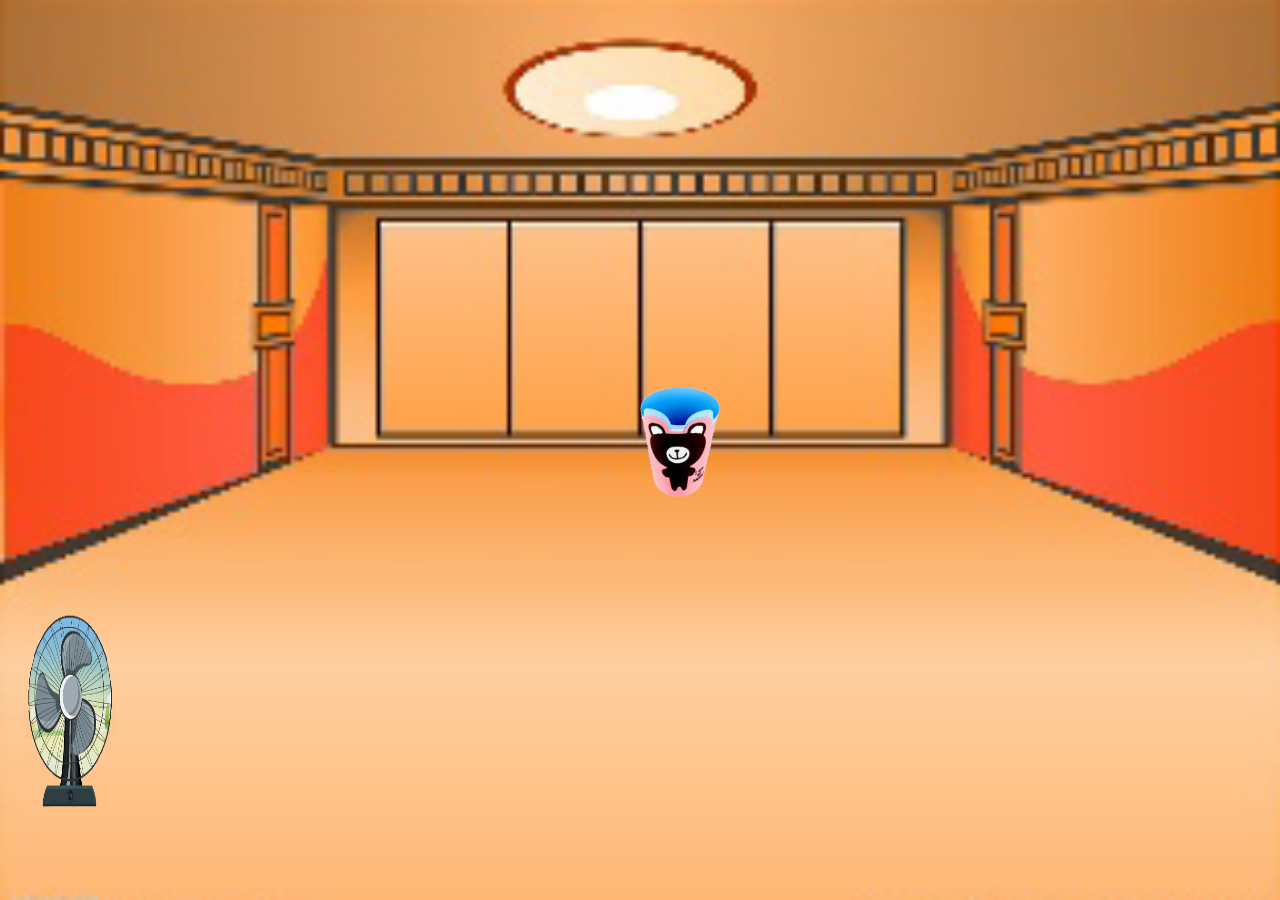
<file: throwPaper/project/game.html>
<!DOCTYPE html>
<html>
	<head>
		<meta charset="UTF-8">
		<title>360 star pra</title>
		<style type="text/css">
			html,body {
				width:100%;
				border: 0px;
				margin: 0px;
			}
			body {
				background: #ddd url(./imgs/bg.jpg) no-repeat  fixed center;
				background-size:100% 100%;
			}
			.dusbin {
				position:absolute;
				top:43%;
				left:50%;
				width:80px;
				height: 110px;
				background-size:80px 110px; 
				background-image:url(./imgs/dusbin.png);
				background-repeat:no-repeat;
			}
			.blower {
				position:absolute;
				bottom:10%;
				left:2%;
				width:90px;
				height: 200px;
				background-size:90px 200px; 
				background-image:url(./imgs/blower.png);
				background-repeat:no-repeat;
			}
		</style>
	</head>
	
	<body>
		<div class="dusbin" ></div>
		<div class="blower"></div>
	</body>
</html>
</file>
<file: style/style.css>
.calendar-container *{
    margin:0px;
    padding:0px;
    font-family: '微软雅黑';
}

.calendar-container{
    width: 600px;
}

#dateBody{
    width:440px;
    padding:10px;
    background:#F2FFFF;
    float: left;
}

.information{
    padding:5px;
    background:#F2FFFF;
    float: left;
    width: 130px;
    font-size: 12px;
    color: #999;
}

.date-bar{
    color: #000;
    margin: 15px 8px;
}

.now-weekday{
    padding-left: 2px;
}

.date-show-today{
    padding: 0 30px;
    height: 60px;
    line-height: 60px;
    font-size: 60px;
    color: #c00;
    text-align: center;
}

.date-desc{
    text-align: center;
}

.lunar, .lunar-ganzhi{
    height: 25px;
    line-height: 25px;
    overflow: hidden;
    text-align: center;
    text-overflow: ellipsis;
    white-space: nowrap;
}

.clearfix{
    /*clear: both;*/
    overflow: auto;
    zoom: 1;
}

.weekday{
    width:60px;
    height:40px;
    background:#fefbeb;
    line-height:30px;
    margin:1px;
    text-align:center;
    margin-top:2px;
    vertical-align:middle;
    float:left;
}

.day{
    width:60px;
    height:46px;
    background:#fff;
    /*line-height:40px;*/
    margin:1px;
    text-align:center;
    float:left;
    cursor: pointer;
    overflow: hidden;
}

#returnToday{
    display: inline-block;
    /*float: left;*/
    width: 60px;
    height: 23px;
    line-height: 25px;
    background: #fff;
    border: 1px solid #c9cccf;
    text-align: center;
    cursor: pointer;
    white-space: nowrap;
}
.dayOfOtherMonth{
    width:60px;
    height:46px;
    background:#f5f5f5;
    /*line-height:40px;*/
    margin:1px;
    text-align:center;
    float:left;
    cursor: pointer;
    overflow: hidden;
}

.solar{
    width: 100%;
    height: 18px;
    line-height: 18px;
    text-align: center;
    font-weight: 600;
    padding-top: 3px;
}

.lunar{
    display: block;
    width: 100%;
    height: 25px;
    line-height: 25px;
    overflow: hidden;
    text-align: center;
    text-overflow: ellipsis;
    white-space: nowrap;
    font-size: 12px;
    color: #999;
}

.day .weekend{
    color: #b04343;
}

.dayOfOtherMonth .weekend{
    color: #b04343;
}

#thisDay {
    background: url("../images/circle.gif") #fff no-repeat 10px 0;
}

#setDate{
    width:600px;
    height:40px;
    background:#f3f5fa;
    vertical-align:middle;
    line-height:40px;
    font-size:12px;
    font-weight:600;
    text-align:center;
    color: #999;
}

#nowTime{
    padding-left: 10px;
}

#borthTextAre{
    width:600px;
    height:20px;
    background:#96F;
}
</file>
<file: throwPaper/project/style.css>
html,body {
				width:100%;
				border: 0px;
				margin: 0px;
			}
			body {
				background: #ddd url(./imgs/bg.jpg) no-repeat  fixed center;
				background-size:100% 100%;
			}
			.dusbin {
				top:100%;
				left:50%;
				width:40px;
				height: 55px;
				margin-top: -55px;
				margin-left: -20px;
				position:absolute;
				background-size:40px 55px; 
				background-image:url(./imgs/dusbin.png);
				background-repeat:no-repeat;

				 -webkit-transform-origin: bottom;
	-moz-transform-origin: bottom;
	-ms-transform-origin: bottom;
	-o-transform-origin: bottom;
	transform-origin: bottom;
	-webkit-transform: translateZ(500px);
	-ms-transform: translateZ(500px);
	-o-transform: translateZ(500px);
	transform: translateZ(500px); 
				/* position:absolute;
				top:43%;
				left:50%;
				width:80px;
				height: 110px;
				background-size:80px 110px; 
				background-image:url(./imgs/dusbin.png);
				background-repeat:no-repeat; */
			}
			.blower {
				position:absolute;
				bottom:10%;
				left:2%;
				width:90px;
				height: 200px;
				background-size:90px 200px; 
				background-image:url(./imgs/blower.png);
				background-repeat:no-repeat;
			}

.box3D{
	/* background: red; */
	width: 650px;
	height: 200px;
	position: absolute;
	top:10%;
	left: 26%;
	-webkit-transform-style: preserve-3d;
	-moz-transform-style: preserve-3d;
	-ms-transform-style: preserve-3d;
	transform-style: preserve-3d;

	 -moz-perspective:1500;
     -moz-perspective-origin:50% 50%;
     -webkit-perspective:1500;
     -webkit-perspective-origin:50% 50%;
/* 
     -webkit-transition: all 3s;
     -o-transition: all 3s;
     transition: all 3s; */

     -webkit-transform: translateY(50px) rotate3d(1,0,0,-15deg) rotateX(15deg);
     -ms-transform: translateY(50px) rotate3d(1,0,0,-15deg) rotateX(15deg);
     -o-transform: translateY(50px) rotate3d(1,0,0,-15deg) rotateX(15deg);
     transform: translateY(50px) rotate3d(1,0,0,-15deg) rotateX(15deg);
}

.box3D .page{
	/* width: 400px;
	height: 400px; */
	/* background: #338CFF; */
	background-color: rgba(0,0,0,0);
	/* line-height: 400px; */
	font-size: 36px;
	font-weight: 500;
	text-align: center;
    border:1px solid transparent; 
	/* opacity:0.5; */
	position: absolute;

}

.box1{
	width: 650px;
	height: 200px;
}

.box2{
	width: 650px;
	height: 200px;
}

.box3{
	width: 650px;
	height: 650px;
}

#page2{

	-webkit-transform-origin: right;
	-moz-transform-origin: right;
	-ms-transform-origin: right;
	-o-transform-origin: right;
	transform-origin: right;
	
	-webkit-transform: rotateY(90deg);
	-ms-transform: rotateY(90deg);
	-o-transform: rotateY(90deg);
	transform: rotateY(90deg);
}

.circle{
	 -webkit-transform-origin: bottom;
	-moz-transform-origin: bottom;
	-ms-transform-origin: bottom;
	-o-transform-origin: bottom;
	transform-origin: bottom;
	-webkit-transform: translateZ(1000px);
	-ms-transform: translateZ(1000px);
	-o-transform: translateZ(1000px);
	transform: translateZ(1000px); 

	-webkit-transition: all 3s;
     -o-transition: all 3s;
     transition: all 3s;
     opacity: 1;
     background-color: rgba(0,0,0,0);
}

#page4{
	-webkit-transform-origin: left;
	-moz-transform-origin: left;
	-ms-transform-origin: left;
	-o-transform-origin: left;
	transform-origin: left;
	-webkit-transform: rotateY(-90deg);
	-ms-transform: rotateY(-90deg);
	-o-transform: rotateY(-90deg);
	transform: rotateY(-90deg);
}

#page5{
	-webkit-transform-origin: top;
	-moz-transform-origin: top;
	-ms-transform-origin: top;
	-o-transform-origin: top;
	transform-origin: top;
	-webkit-transform: rotateX(90deg);
	-ms-transform: rotateX(90deg);
	-o-transform: rotateX(90deg);
	transform: rotateX(90deg);
}

#page6{
	-webkit-transform-origin: bottom;
	-moz-transform-origin: bottom;
	-ms-transform-origin: bottom;
	-o-transform-origin: bottom;
	transform-origin: bottom;
	-webkit-transform: translateY(-650px) rotateX(-90deg);
	-ms-transform: translateY(-650px) rotateX(-90deg);
	-o-transform: translateY(-650px) rotateX(-90deg);
	transform: translateY(-650px) rotateX(-90deg);
}

.circle{
	width: 10px;
	height: 10px;
	border-radius: 50%;
	bottom:0%;
	left: 50%;
	margin-left: -5px;
	position: absolute;
	/*background-color: red;*/
	background-size:10px 10px;
	background-image:url(./imgs/ball.png);
	background-repeat:no-repeat;

	-webkit-transition: all 3s;
     -o-transition: all 3s;
     transition: all 3s;
}

  /* .circle:hover{
  	cursor: pointer;
  	-webkit-transform: translate3d(0px,-45px,500px);
  	-ms-transform: translate3d(0px,-45px,500px);
  	-o-transform: translate3d(0px,-45px,500px);
  	transform: translate3d(0px,-45px,500px); 
  }    */
/* 
#page3:hover{
	cursor: pointer;
	-webkit-transform: translateY(100px);
	-ms-transform: translateY(100px);
	-o-transform: translateY(100px);
	transform: translateY(100px); 
}
</file>
